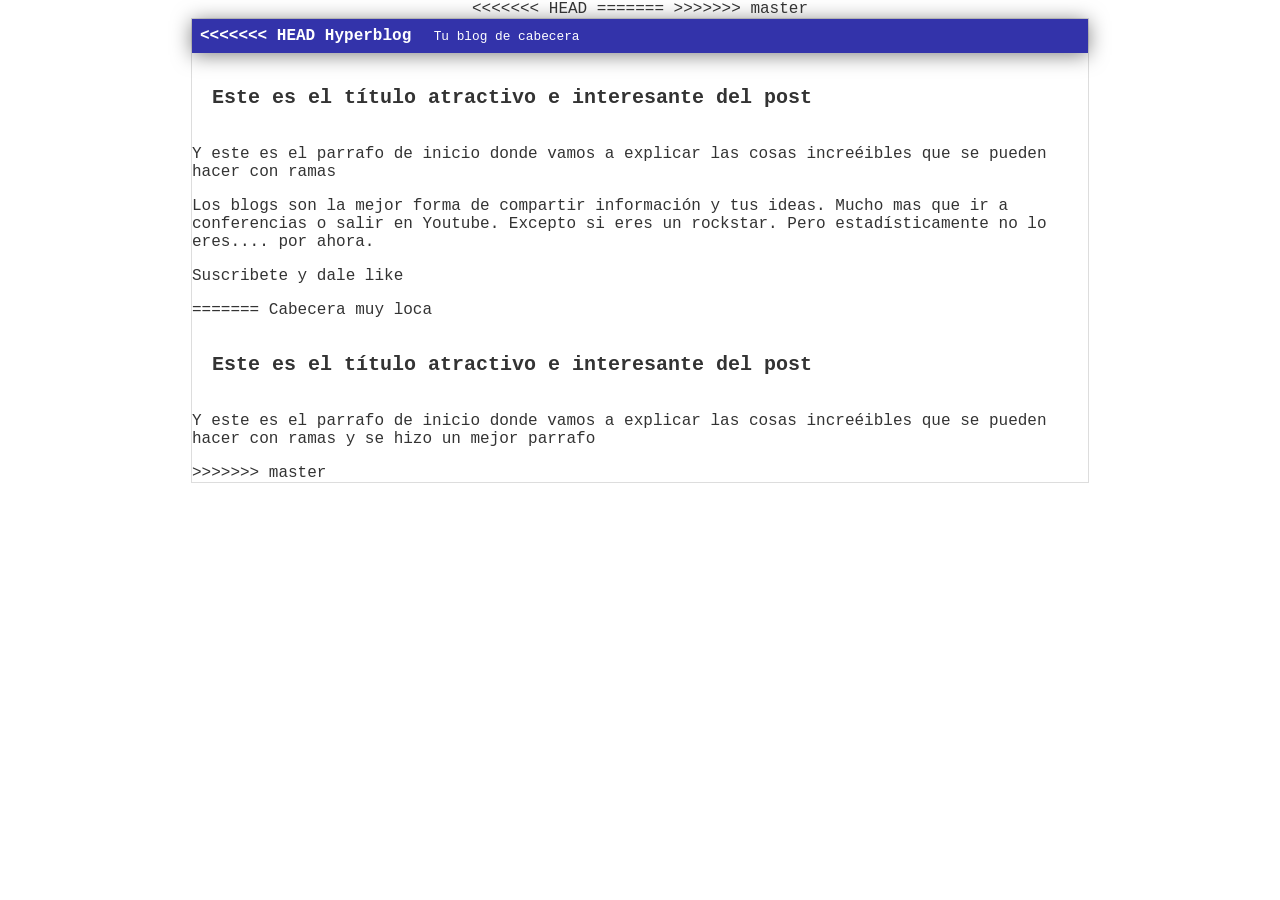
<file: hyperblog/blogpost.html>
<<<<<<< HEAD

=======
>>>>>>> master
<html>
    <head>
        <title>El titulo del post</title>
        <link rel="stylesheet" href="css/estilos.css" />
    </head>
    <body>
        <div id="container">
            <div id="cabecera">
<<<<<<< HEAD
                Hyperblog
                <span id="tagline">Tu blog de cabecera</span>
            </div>
            <div id="post">
                <h1>Este es el título atractivo e interesante del post</h1>
                <p>Y este es el parrafo de inicio donde vamos a explicar las cosas increéibles que se pueden hacer con ramas</p>
                <p>Los blogs son la mejor forma de compartir información y tus ideas. Mucho mas que ir a conferencias o salir en Youtube. Excepto si eres un rockstar. Pero estadísticamente no lo eres.... por ahora.</p>
                <p>Suscribete y dale like</p>
=======
                Cabecera muy loca 
            </div>
            <div id="post">
                <h1>Este es el título atractivo e interesante del post</h1>
                <p>Y este es el parrafo de inicio donde vamos a explicar las cosas increéibles que se pueden hacer con ramas y se hizo un mejor parrafo</p>
>>>>>>> master
            </div>
        </div>
    </body>
</html>
</file>
<file: hyperblog/css/estilos.css>
body
{
    color: #333;
    text-align: center;
    font-family: 'Courier New', Courier, monospace;
    font-size: 16px;
    margin: 0;
    padding: 0;
}


#cabecera
{
    background: #33A;
    box-shadow: 0px 2px 20px 0px rgba(0,0,0,0.5);
    color: white;
    font-weight: bold;
    margin: 0;
    padding: 0.5em;
}

#cabecera #tagline
{
    padding: 0 0 0 1em;
    font-weight: normal;
    font-size: 0.8em;
}

#container
{
    width: 70%;
    padding: 0;
    text-align: left;
    border: 1px solid #DDD;
    margin: 0 auto;
}

#container h1
{
    font-size: 20px;

    padding: 1em;
}
</file>
